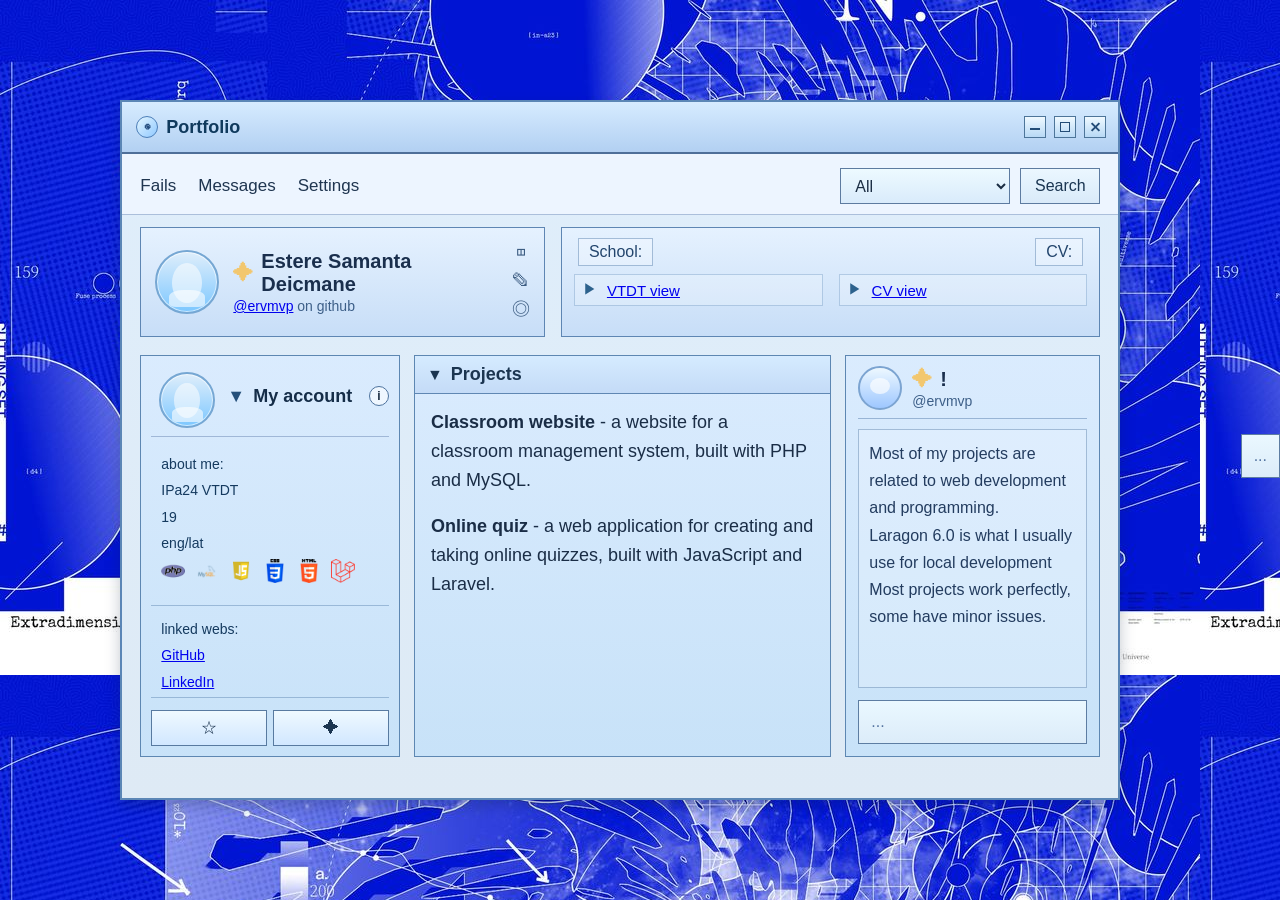
<file: index.html>
<!DOCTYPE html>
<html lang="zh-CN">
<head>
    <meta charset="UTF-8" />
    <meta name="viewport" content="width=device-width, initial-scale=1.0" />
    <title>Mock Window</title>
    <link rel="stylesheet" href="style.css" />
</head>
<body>
    <div class="page-shell">
        <div class="window">
            <div class="titlebar">
                <div class="title-group">
                    <span class="title-icon">◉</span>
                    <span class="title-text">Portfolio</span>
                </div>
                <div class="window-buttons">
                    <span class="btn min"></span>
                    <span class="btn max"></span>
                    <span class="btn close"></span>
                </div>
            </div>

            <div class="toolbar">
                <div class="menu-tabs">
                    <span>Fails</span>
                    <span>Messages</span>
                    <span>Settings</span>
                </div>
                <div class="filter-area">
                    <select>
                        <option>All</option>
                    </select>
                    <button>Search</button>
                </div>
            </div>

            <div class="top-area">
                <div class="profile-box">
                    <div class="avatar small"></div>
                    <div class="profile-info">
                        <div class="name-row">
                            <span class="spark">✦</span>
                            <span>Estere Samanta Deicmane</span>
                        </div>
                        <div class="handle"><a href="https://github.com/ervmvp">@ervmvp</a> on github</div>
                    </div>
                    <div class="mini-icons">
                        <span>◫</span>
                        <span>✎</span>
                        <span>◎</span>
                    </div>
                </div>

                <div class="playlist-box">
                    <div class="playlist-strip">
                        <span class="playlist-label">School:</span>
                        <span class="playlist-label right">CV:</span>
                    </div>
                    <div class="song-list">
                        <div class="song-item"><span class="play">▶</span> <a href="https://www.vtdt.lv">VTDT view</a> </div>
                        <div class="song-item"><span class="play">▶</span> <a href="Cv.html">CV view</a> </div>
                    </div>
                </div>
            </div>

            <div class="content-grid">
                <aside class="sidebar">
                    <div class="status-block">
                        <div class="avatar medium"></div>
                        <div class="status-line">
                            <span class="arrow">▼</span>
                            <span>My account</span>
                        </div>
                        <div class="info-icon">i</div>
                    </div>

                    <div class="user-data">
                        <div class="meta-line">about me:</div>
                        <div class="meta-line">IPa24 VTDT</div>
                        <div class="meta-line">19</div>
                        <div class="meta-line">eng/lat</div>
                        <div class="meta-line"> 
                            <img class="logo" src="php-logo.png" alt="PHP">
                            <img class="logo" src="mysql-logo.png" alt="MySQL">
                            <img class="logo" src="javascript-logo.png" alt="JavaScript">
                            <img class="logo" src="css-logo.png" alt="CSS">
                            <img class="logo" src="html-logo.png" alt="HTML">
                            <img class="logo" src="laravel-logo.png" alt="Laravel">
                        </div>
                    </div>

                    <div class="link-list">
                        <div class="meta-line">linked webs:</div>
                        <div class="meta-line"> <a href="https://www.github.com/ervmvp">GitHub</a> </div>
                        <div class="meta-line"> <a href="https://www.linkedin.com/in/estere-deičmane-b1497a378/">LinkedIn</a> </div>
                    </div>

                    <div class="lower-actions">
                        <button>☆ </button>
                        <button>✦</button>
                    </div>
                </aside>

                <main class="main-panel">
                    <div class="panel-header">
                        <span class="caret">▼</span>
                        <span>Projects</span>
                    </div>
                    <div class="panel-content">
                        <div class="entry">
                            <strong>Classroom website</strong> - a website for a classroom management system, built with PHP and MySQL.
                        </div>
                        <div class="entry">
                            <strong>Online quiz</strong> - a web application for creating and taking online quizzes, built with JavaScript and Laravel.
                        </div>
                    </div>
                </main>

                <aside class="right-panel">
                    <div class="right-header">
                        <div class="mini-avatar"></div>
                        <div class="profile-inline">
                            <div class="name-row"><span class="spark">✦</span> !</div>
                            <div class="handle">@ervmvp</div>
                        </div>
                    </div>
                    <div class="bio-box">
                        <div class="bio-line">Most of my projects are related to web development and programming.</div>
                        <div class="bio-line">Laragon 6.0 is what I usually use for local development</div>
                        <div class="bio-line">Most projects work perfectly, some have minor issues.</div>
                    </div>
                    <div class="reply-box">...</div>
                </aside>
            </div>
        </div>
    </div>
</body>
</html>
                    </div>
                    <div class="reply-box">...</div>
                </aside>
            </div>
        </div>
    </div>
</body>
</html>
</file>
<file: style.css>
:root {
    --bg-1: #b7d7ef;
    --bg-2: #dceefc;
    --panel: #edf4ff;
    --panel-2: #dfeaf8;
    --border: #4e6f99;
    --header: linear-gradient(#d6ebff, #b2d0f2);
    --header-deep: #a8c7f0;
    --tab: #c8dff5;
    --tab-active: #d0e7ff;
    --text: #1b2d43;
    --shadow: rgba(16, 35, 64, 0.25);
}

* {
    box-sizing: border-box;
}

html, body {
    margin: 0;
    width: 100%;
    height: 100%;
    font-family: "Microsoft YaHei", "Segoe UI", sans-serif;
    background-image: url('background.jpg');
    color: var(--text);
}

body {
    display: flex;
    align-items: center;
    justify-content: center;
    min-height: 100vh;
}

.page-shell {
    width: 100%;
    display: flex;
    justify-content: center;
    align-items: center;
    padding: 24px;
}

.window {
    width: 1000px;
    min-height: 700px;
    background: linear-gradient(180deg, #dfeefb 0%, #deeaf5 100%);
    border: 2px solid #5b86b6;
    box-shadow: 0 6px 14px var(--shadow);
    position: relative;
}

.titlebar {
    height: 52px;
    background: var(--header);
    border-bottom: 2px solid var(--border);
    display: flex;
    align-items: center;
    justify-content: space-between;
    padding: 0 10px 0 14px;
}

.title-group {
    display: flex;
    align-items: center;
    gap: 8px;
    font-size: 18px;
    font-weight: 700;
    color: #103a5d;
}

.title-icon {
    display: inline-flex;
    align-items: center;
    justify-content: center;
    width: 22px;
    height: 22px;
    border-radius: 50%;
    background: linear-gradient(135deg, #e3f5ff, #90c9ff);
    border: 1px solid #4d7fb8;
    font-size: 12px;
    color: #274f80;
}

.window-buttons {
    display: flex;
    align-items: center;
    gap: 8px;
    padding-right: 2px;
}

.btn {
    width: 22px;
    height: 22px;
    border: 1px solid #4d7599;
    display: inline-block;
    background: linear-gradient(180deg, #eff9ff, #b8d9f5);
    position: relative;
}

.btn.min::before {
    content: "";
    position: absolute;
    width: 10px;
    height: 2px;
    background: #244d77;
    left: 5px;
    bottom: 7px;
}

.btn.max::before {
    content: "";
    position: absolute;
    inset: 5px;
    border: 1px solid #244d77;
}

.btn.close::before,
.btn.close::after {
    content: "";
    position: absolute;
    width: 11px;
    height: 2px;
    background: #244d77;
    left: 5px;
    top: 9px;
}

.btn.close::before { transform: rotate(45deg); }
.btn.close::after { transform: rotate(-45deg); }

.toolbar {
    display: flex;
    justify-content: space-between;
    align-items: center;
    padding: 14px 18px 10px;
    border-bottom: 1px solid rgba(70, 111, 165, 0.4);
    background: #edf5ff;
}

.menu-tabs {
    display: flex;
    align-items: center;
    gap: 22px;
    font-size: 17px;
    color: #1f3550;
}

.filter-area {
    display: flex;
    align-items: center;
    gap: 10px;
}

select,
button {
    font: inherit;
}

select {
    min-width: 170px;
    height: 36px;
    padding: 0 10px;
    border: 1px solid #5d7ba0;
    background: linear-gradient(180deg, #edfaff, #d9ebfb);
    color: var(--text);
    font-size: 16px;
}

.filter-area button {
    height: 36px;
    min-width: 80px;
    background: linear-gradient(180deg, #ebf7ff, #d9eaf9);
    border: 1px solid #5d7ba0;
    color: #1a3551;
    cursor: pointer;
    font-size: 16px;
}

.top-area {
    display: grid;
    grid-template-columns: 1.2fr 1.6fr;
    gap: 16px;
    padding: 12px 18px 0;
}

.profile-box,
.playlist-box {
    background: linear-gradient(180deg, rgba(230, 242, 255, 0.9), rgba(197, 220, 247, 0.9));
    border: 1px solid #5e86b3;
    min-height: 110px;
}

.profile-box {
    display: flex;
    align-items: center;
    padding: 10px 14px;
    gap: 14px;
    position: relative;
}

.avatar {
    border-radius: 50%;
    background: linear-gradient(180deg, #dfeefb, #7cc7ff);
    border: 2px solid #76a7d3;
    overflow: hidden;
    position: relative;
    box-shadow: inset 0 0 0 1px rgba(255,255,255,0.6);
}

.avatar::before {
    content: "";
    position: absolute;
    inset: 18% 25% 15% 25%;
    border-radius: 50%;
    background: rgba(255,255,255,0.55);
}

.avatar::after {
    content: "";
    position: absolute;
    left: 20%;
    right: 20%;
    bottom: 8%;
    height: 28%;
    border-radius: 40% 40% 20% 20%;
    background: rgba(255,255,255,0.6);
}

.avatar.small {
    width: 64px;
    height: 64px;
}

.avatar.medium {
    width: 56px;
    height: 56px;
    margin: 8px 0 0 8px;
}

.profile-info {
    flex: 1;
    min-width: 0;
}

.name-row {
    display: flex;
    align-items: center;
    gap: 8px;
    font-size: 20px;
    font-weight: 700;
    color: #1a2f4d;
}

.spark {
    color: #f2c76f;
}

.handle {
    font-size: 14px;
    color: #3d5f88;
    margin-top: 2px;
}

.mini-icons {
    display: flex;
    flex-direction: column;
    align-items: center;
    gap: 6px;
    color: #3d5d82;
    font-size: 18px;
    margin-left: auto;
}

.playlist-box {
    padding: 10px 12px 8px;
}

.playlist-strip {
    display: flex;
    justify-content: space-between;
    align-items: center;
    font-size: 16px;
    color: #23456d;
    margin-bottom: 8px;
    padding: 0 4px;
}

.playlist-label {
    background: rgba(255,255,255,0.25);
    border: 1px solid rgba(95,134,178,0.5);
    padding: 4px 10px;
}

.right {
    margin-left: auto;
}

.song-list {
    display: grid;
    grid-template-columns: 1fr 1fr;
    gap: 8px 16px;
}

.song-item {
    height: 32px;
    display: flex;
    align-items: center;
    gap: 10px;
    padding: 0 8px;
    background: rgba(255,255,255,0.2);
    border: 1px solid rgba(90, 135, 184, 0.35);
    font-size: 15px;
    color: #204467;
    overflow: hidden;
    white-space: nowrap;
    text-overflow: ellipsis;
}

.play {
    font-size: 14px;
    color: #2d628d;
}

.content-grid {
    display: grid;
    grid-template-columns: 1.12fr 1.8fr 1.1fr;
    gap: 14px;
    padding: 18px 18px 16px;
    min-height: 400px;
}

.sidebar,
.main-panel,
.right-panel {
    background: linear-gradient(180deg, rgba(217, 235, 255, 0.8), rgba(194, 224, 249, 0.8));
    border: 1px solid #5d87b2;
}

.sidebar {
    padding: 8px 10px 10px;
    display: flex;
    flex-direction: column;
}

.status-block {
    display: flex;
    align-items: center;
    gap: 12px;
    border-bottom: 1px solid rgba(78, 108, 157, 0.4);
    padding-bottom: 8px;
    margin-bottom: 8px;
}

.status-line {
    font-size: 18px;
    font-weight: 700;
    color: #152d48;
    display: flex;
    align-items: center;
    gap: 8px;
    flex: 1;
}

.arrow {
    font-size: 18px;
    color: #25507a;
}

.info-icon {
    width: 20px;
    height: 20px;
    border-radius: 50%;
    display: inline-flex;
    align-items: center;
    justify-content: center;
    border: 1px solid #4e739d;
    font-size: 12px;
    font-weight: 700;
    background: #eff7ff;
}

.user-data,
.link-list {
    padding: 8px 10px 0;
    font-size: 14px;
    line-height: 1.6;
    color: #153a5f;
}

.meta-line {
    margin-bottom: 4px;
}

.link-list {
    border-top: 1px solid rgba(90, 128, 173, 0.45);
    margin-top: 12px;
    padding-top: 12px;
}

.lower-actions {
    margin-top: auto;
    display: flex;
    justify-content: space-between;
    gap: 6px;
    padding-top: 12px;
    border-top: 1px solid rgba(90, 128, 173, 0.45);
}

.lower-actions button {
    flex: 1;
    height: 36px;
    background: linear-gradient(180deg, #eff9ff, #d1e7ff);
    border: 1px solid #587aa0;
    color: #1c3550;
    font-size: 16px;
}

.main-panel {
    padding: 0;
    overflow: hidden;
}

.panel-header {
    background: linear-gradient(180deg, #d5ebff, #c4dbf7);
    height: 38px;
    display: flex;
    align-items: center;
    padding: 0 12px;
    border-bottom: 1px solid #5f87b3;
    font-size: 18px;
    font-weight: 700;
    color: #1b3550;
}

.caret {
    margin-right: 8px;
    font-size: 16px;
}

.panel-content {
    padding: 14px 16px 12px;
    font-size: 15px;
    line-height: 1.6;
    color: #1a2d46;
}

.date {
    font-size: 20px;
    margin-bottom: 10px;
    color: #263d5c;
}

.entry {
    margin-bottom: 18px;
    font-size: 18px;
}

.right-panel {
    padding: 10px 12px 12px;
    display: flex;
    flex-direction: column;
}

.right-header {
    display: flex;
    align-items: center;
    gap: 10px;
    padding-bottom: 8px;
    border-bottom: 1px solid rgba(90, 128, 173, 0.5);
}

.mini-avatar {
    width: 44px;
    height: 44px;
    border-radius: 50%;
    background: linear-gradient(180deg, #edf8ff, #9ec7ff);
    border: 2px solid #7ca4d1;
    position: relative;
}

.mini-avatar::before {
    content: "";
    position: absolute;
    left: 10px;
    right: 10px;
    top: 10px;
    bottom: 14px;
    border-radius: 50%;
    background: rgba(255,255,255,0.65);
}

.profile-inline {
    flex: 1;
}

.bio-box {
    flex: 1;
    margin-top: 10px;
    background: rgba(255,255,255,0.18);
    border: 1px solid rgba(88, 125, 167, 0.45);
    padding: 10px 10px 8px;
    font-size: 16px;
    line-height: 1.7;
    color: #233c5f;
}

.reply-box {
    margin-top: 12px;
    height: 44px;
    background: linear-gradient(180deg, #eaf8ff, #dcecf9);
    border: 1px solid #5d7da2;
    display: flex;
    align-items: center;
    justify-content: flex-start;
    padding: 0 12px;
    color: #5575a1;
    font-size: 16px;
}

@media (max-width: 980px) {
    .window {
        width: 92vw;
    }

    .top-area,
    .content-grid {
        grid-template-columns: 1fr;
    }

    .song-list {
        grid-template-columns: 1fr;
    }
}

.logo {
    width: 24px;
    height: 24px;
    margin-right: 6px;
}

body {
    height: auto;
    min-height: 100vh;
    padding: 24px 0;
}

.cv-window {
    width: min(1000px, 100%);
    min-height: 0;
}

.cv-toolbar {
    min-height: 48px;
    display: flex;
    align-items: center;
    justify-content: space-between;
    gap: 12px;
    padding: 8px 16px;
    background: #edf5ff;
    border-bottom: 1px solid rgba(70, 111, 165, 0.4);
}

.cv-toolbar a {
    color: #174f7b;
    font-weight: 700;
}

.cv-status {
    margin: 0;
    color: #345575;
    font-size: 14px;
}

.document-viewport {
    max-height: calc(100vh - 170px);
    min-height: 400px;
    overflow: auto;
    padding: 24px;
    background: #d7e2ec;
}

#document {
    width: fit-content;
    min-width: min(100%, 680px);
    margin: 0 auto;
}

#document .docx-wrapper {
    padding: 0;
    background: transparent;
}

#document .docx {
    max-width: 100%;
    margin: 0 auto 20px;
    box-shadow: 0 2px 10px rgba(16, 35, 64, 0.22);
}

@media (max-width: 600px) {
    .page-shell { padding: 0 10px; }
    .cv-window { width: 100%; }
    .document-viewport { min-height: 65vh; padding: 12px 6px; }
    #document { min-width: 0; }
    .cv-toolbar { align-items: flex-start; flex-direction: column; }
}
</file>
